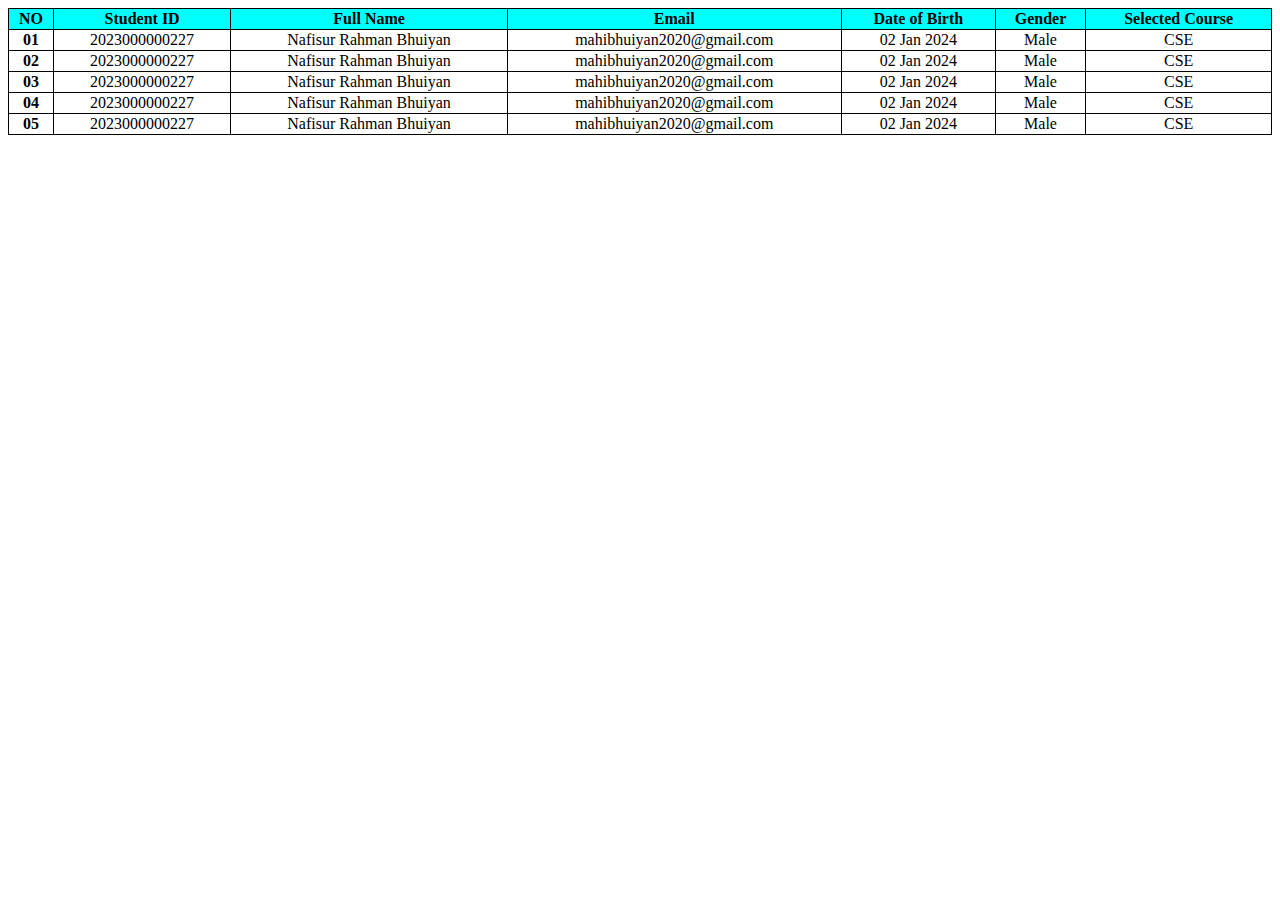
<file: index.html>
<!DOCTYPE html>
<html lang="en">
  <head>
    <meta charset="UTF-8" />
    <meta name="viewport" content="width=device-width, initial-scale=1.0" />
    <link rel="stylesheet" href="style.css" />
    <title>Table</TABLE></title>
  </head>
  <body>
    <table style="width: 100%">
      <thead>
        <tr>
          <th style="background-color: aqua;">NO</th>
          <th style="background-color: aqua;">Student ID</th>
          <th style="background-color: aqua;">Full Name</th>
          <th style="background-color: aqua;">Email</th>
          <th style="background-color: aqua;">Date of Birth</th>
          <th style="background-color: aqua;">Gender</th>
          <th style="background-color: aqua;">Selected Course</th>
        </tr>
      </thead>
      <tbody>
        <tr>
          <th>01</th>
          <td>2023000000227</td>
          <td>Nafisur Rahman Bhuiyan</td>
          <td>mahibhuiyan2020@gmail.com</td>
          <td>02 Jan 2024</td>
          <td>Male</td>
          <td>CSE</td>
        </tr>
        <tr>
          <th>02</th>
          <td>2023000000227</td>
          <td>Nafisur Rahman Bhuiyan</td>
          <td>mahibhuiyan2020@gmail.com</td>
          <td>02 Jan 2024</td>
          <td>Male</td>
          <td>CSE</td>
        </tr>
        <tr>
          <th>03</th>
          <td>2023000000227</td>
          <td>Nafisur Rahman Bhuiyan</td>
          <td>mahibhuiyan2020@gmail.com</td>
          <td>02 Jan 2024</td>
          <td>Male</td>
          <td>CSE</td>
        </tr>
        <tr>
          <th>04</th>
          <td>2023000000227</td>
          <td>Nafisur Rahman Bhuiyan</td>
          <td>mahibhuiyan2020@gmail.com</td>
          <td>02 Jan 2024</td>
          <td>Male</td>
          <td>CSE</td>
        </tr>
        <tr>
          <th>05</th>
          <td>2023000000227</td>
          <td>Nafisur Rahman Bhuiyan</td>
          <td>mahibhuiyan2020@gmail.com</td>
          <td>02 Jan 2024</td>
          <td>Male</td>
          <td>CSE</td>
        </tr>
      </tbody>
    </table>
  </body>
</html>
</file>
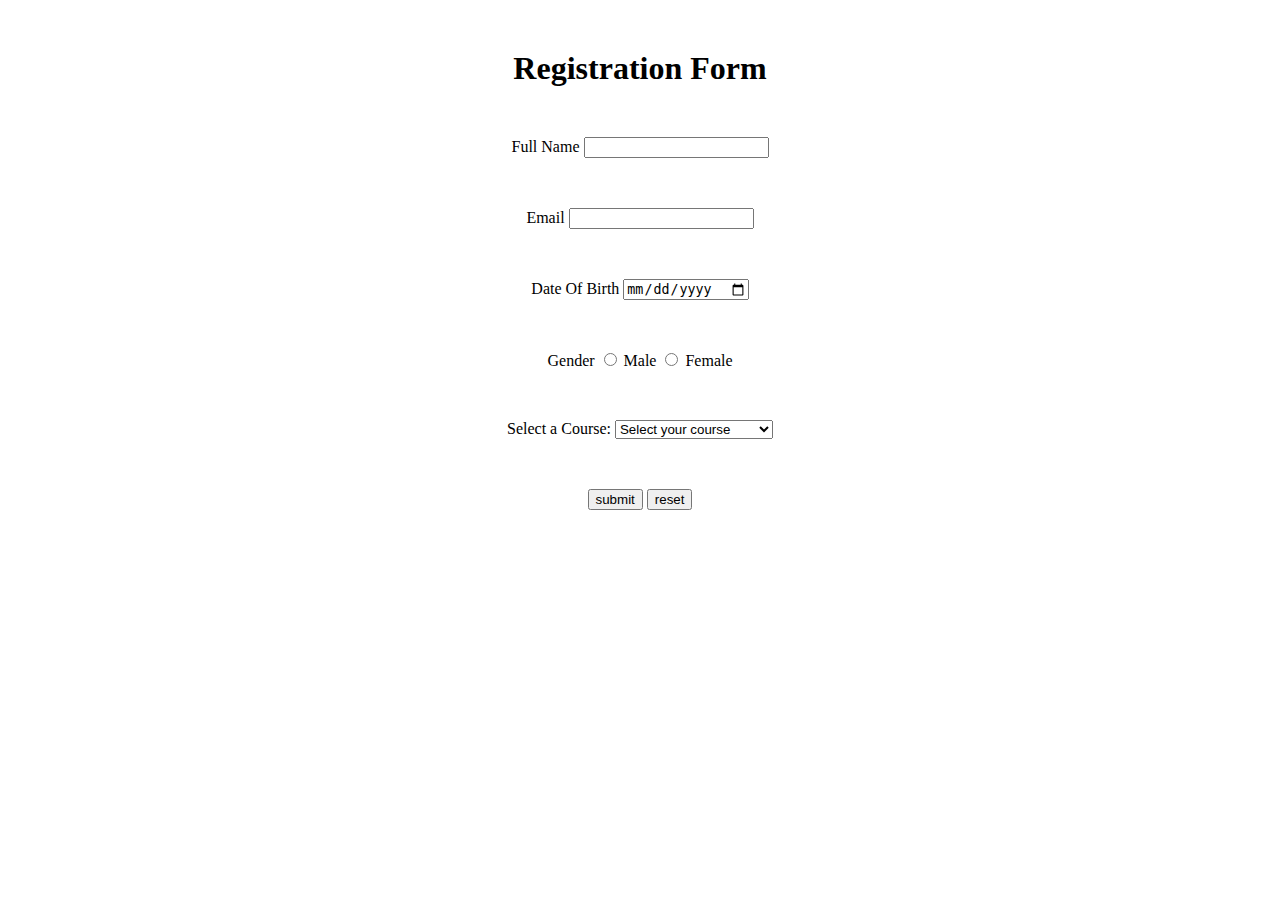
<file: form.html>
<!DOCTYPE html>
<html lang="en">
  <head>
    <meta charset="UTF-8" />
    <meta name="viewport" content="width=device-width, initial-scale=1.0" />
    <link rel="stylesheet" href="style.css" />
    <title>Form</title>
  </head>
  <body>

    <div id="h1">
      <h1>Registration Form</h1>
    </div>

    <div id="form">
      <form>
        <label for="name">Full Name </label>
        <input type="text" id="name" /><br />
      </form>

      <form>
        <label for="name">Email</label>
        <input type="text" id="name" /><br />
      </form>

      <form>
        <label for="birthday">Date Of Birth</label>
        <input type="date" id="birthday" name="birthday" /><br />
      </form>

      <form>
        <label>Gender</label>
        <input type="radio" id="male" />
        <label>Male</label>
        <input type="radio" id="female" />
        <label>Female</label><br />
      </form>

      <form>
        <label for="course">Select a Course:</label>
        <select id="course" name="course" required>
          <option value="" disabled selected>Select your course</option>
          <option value="math101">Math 101</option>
          <option value="eng202">English 202</option>
          <option value="cs303">Computer Science 303</option>
          <option value="phy404">Physics 404</option>
        </select>
        <br />
      </form>

      <form>
        <input type="submit" value="submit" />
        <input type="reset" value="reset" />
      </form>
    </div>
  </body>
</html>
</file>
<file: style.css>
table,
th,
td {
  border: 1px solid black;
  border-collapse: collapse;
}

th,
td {
  text-align: center;
}
tr :hover {
  background-color: blue;
}
tr {
  border-bottom: 1px solid #ddd;
}

h1 {
  margin-top: 50px;
  text-align: center;
}
form {
  margin-top: 50px;
  text-align: center;
}
</file>
